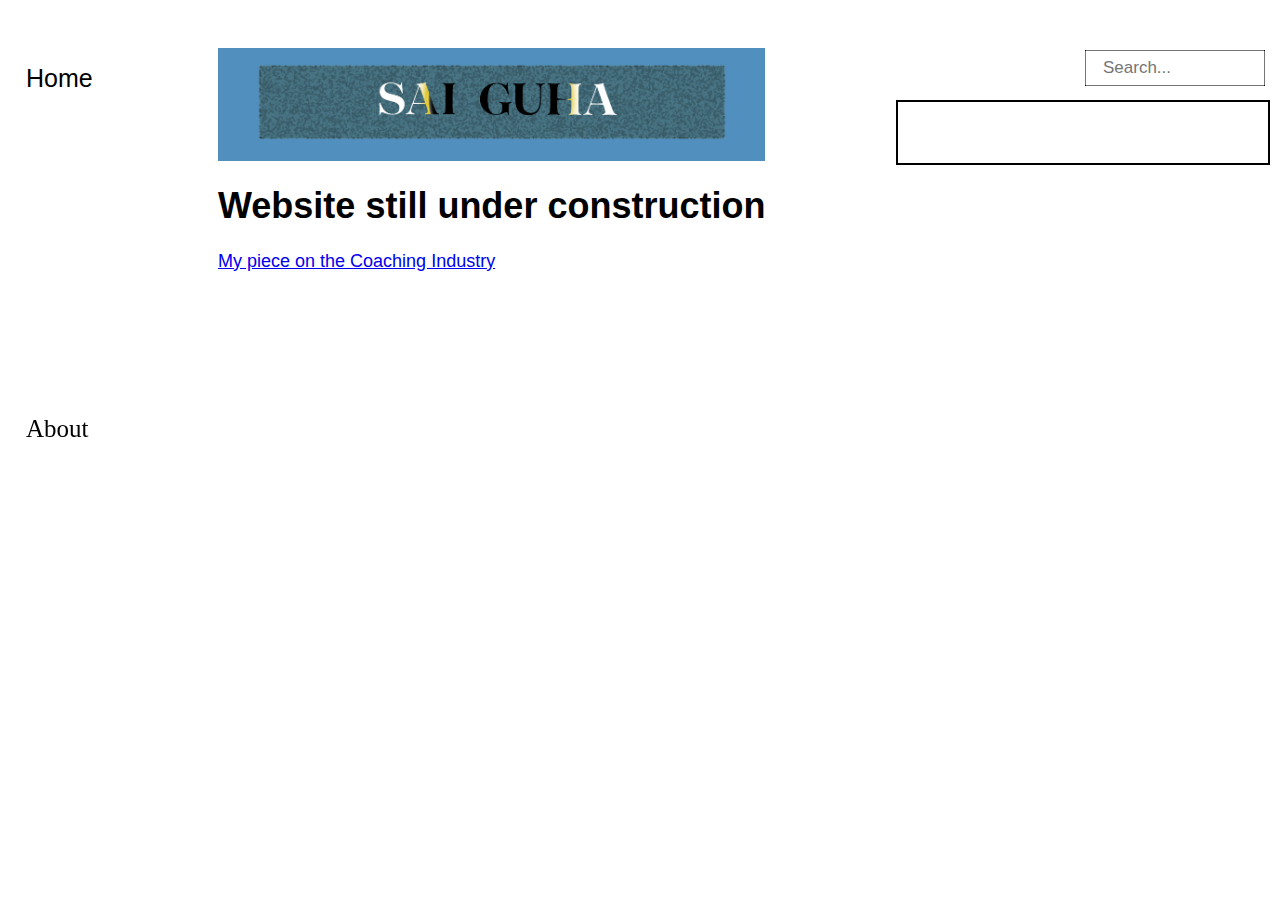
<file: index.html>
<!doctype html>
<html><head>
	
<meta charset="UTF-8">
	<meta name="viewport" content="width=device-width, initial-scale=1">
	
	<link rel="stylesheet" href="assets/css/styles.css">
	<script src="assets/javascript/script.js"></script>
	
<title>Sai Guha C</title>
	
</head>


<body>
	
	<div class="sidenav">
	  <a href="index.html" class="active">Home</a>
	  <a href="assets/html/opinion.html">Opinion</a>
	  <a href="#">More content Coming Soon</a>
	  <a>About<br> Sai Guha</a>
	</div>	
	
	<div class="about">
		<a><span style="color: black; font-family: 'alexa-std'">About</span><br>Sai Guha<br></a>		
	</div>
	
	<div id="mySidenav" class="sidenav1">
		  <a href="javascript:void(0)" class="closebtn" onclick="closeNav()">&times;</a>
		  <a href="index.html" class="active">Home</a>
		  <a href="assets/html/opinion.html">Opinion</a>
		  <a href="#">More Content Coming Soon</a>
		  <a href="#">About</a>
	</div>	<!-- Sidenav for phone-->

	<div class="search"><input type="text" placeholder="Search..."></div>
		
	<div class="twitter">
	<a class="twitter-timeline" data-width="350" data-height="700" data-link-color="#2B7BB9" href="https://twitter.com/guhacamole?ref_src=twsrc%5Etfw">Tweets by guhacamole</a> <script async src="https://platform.twitter.com/widgets.js" charset="utf-8"></script>
	</div>
	
	
	
	
	
	<div class="row1">
	
			<div class="column4a" style="background-color: white;">
			<div class="sidenavbtn1" id="snav">
			<span style="font-size:30px;cursor:pointer" onclick="openNav()">&#9776;</span>
			</div>
			 </div>
			
			<div class="column4b" style="background-color:hsla(205,56%,45%,0.85); max-width: 1100px; float: right;" id="head_mobile">
				<a style="align-content: center; "><center><img src="assets/images/saiguha_banner.png" width="300" max-width="500" alt=""></center> </a>
			 </div>	
			
	</div>

	<div class="main">
		<div style="align-content: center; background-color:hsla(205,56%,45%,0.85)" id="head"><center>
			<img src="assets/images/saiguha_banner.png" alt="" width="500" max-width=800px; </center></div>
<h1>Website still under construction</h1>
	<a href="assets/html/opinion_coaching.html">My piece on the Coaching Industry</a>
	

	
 
			
			
  
	
	
	
	
</body>
</html>
</file>
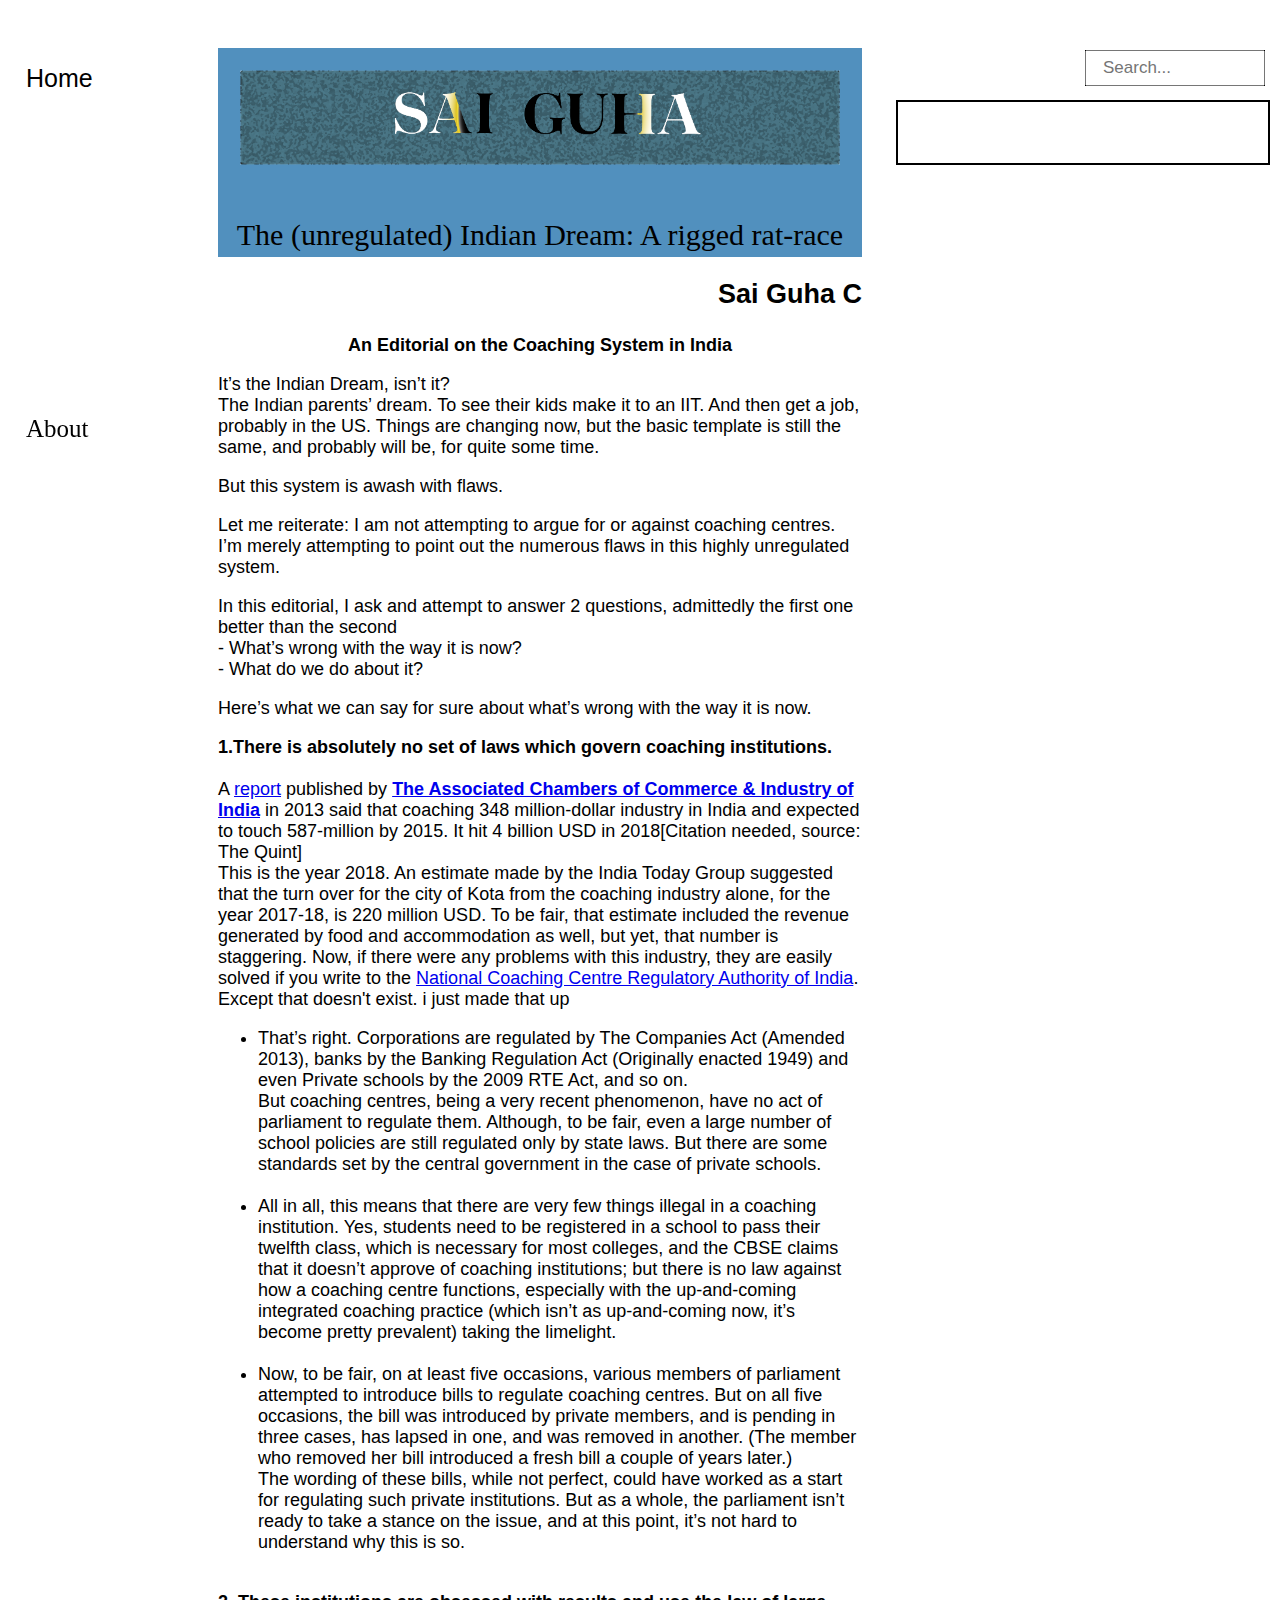
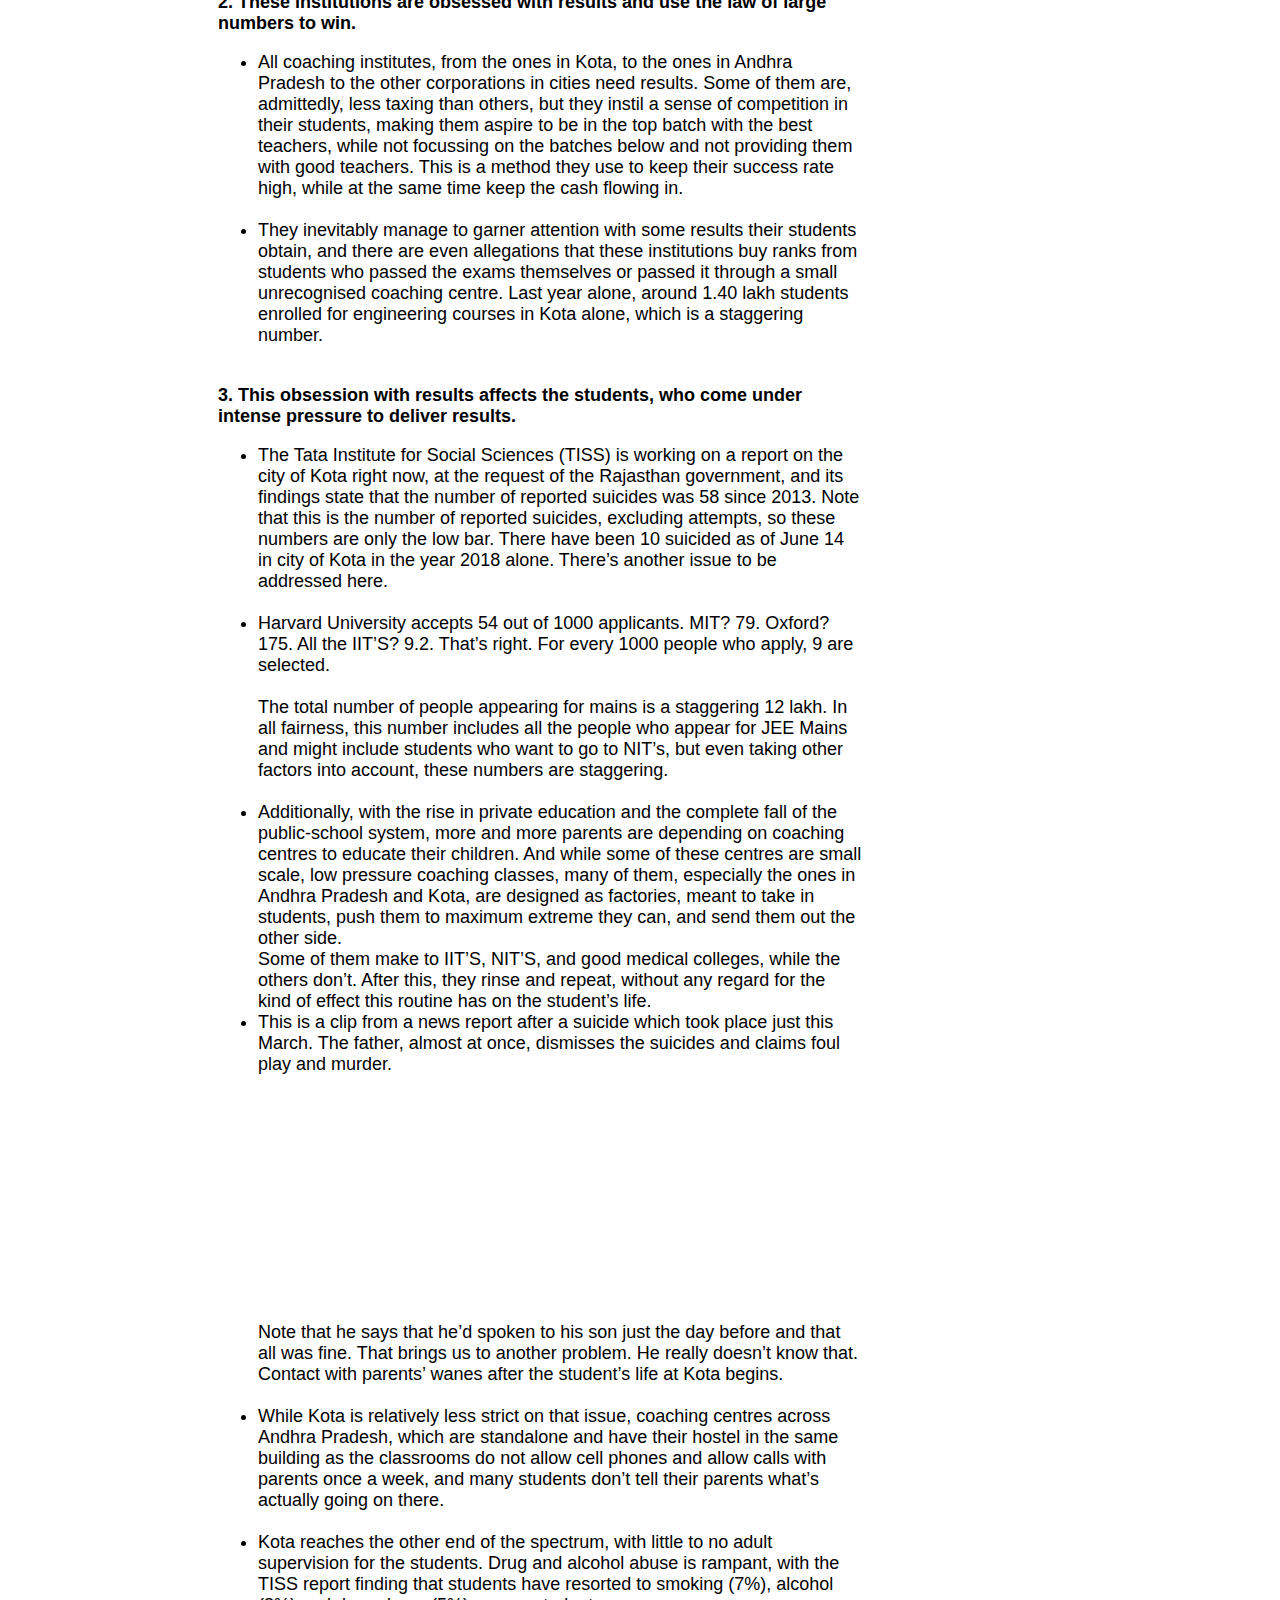
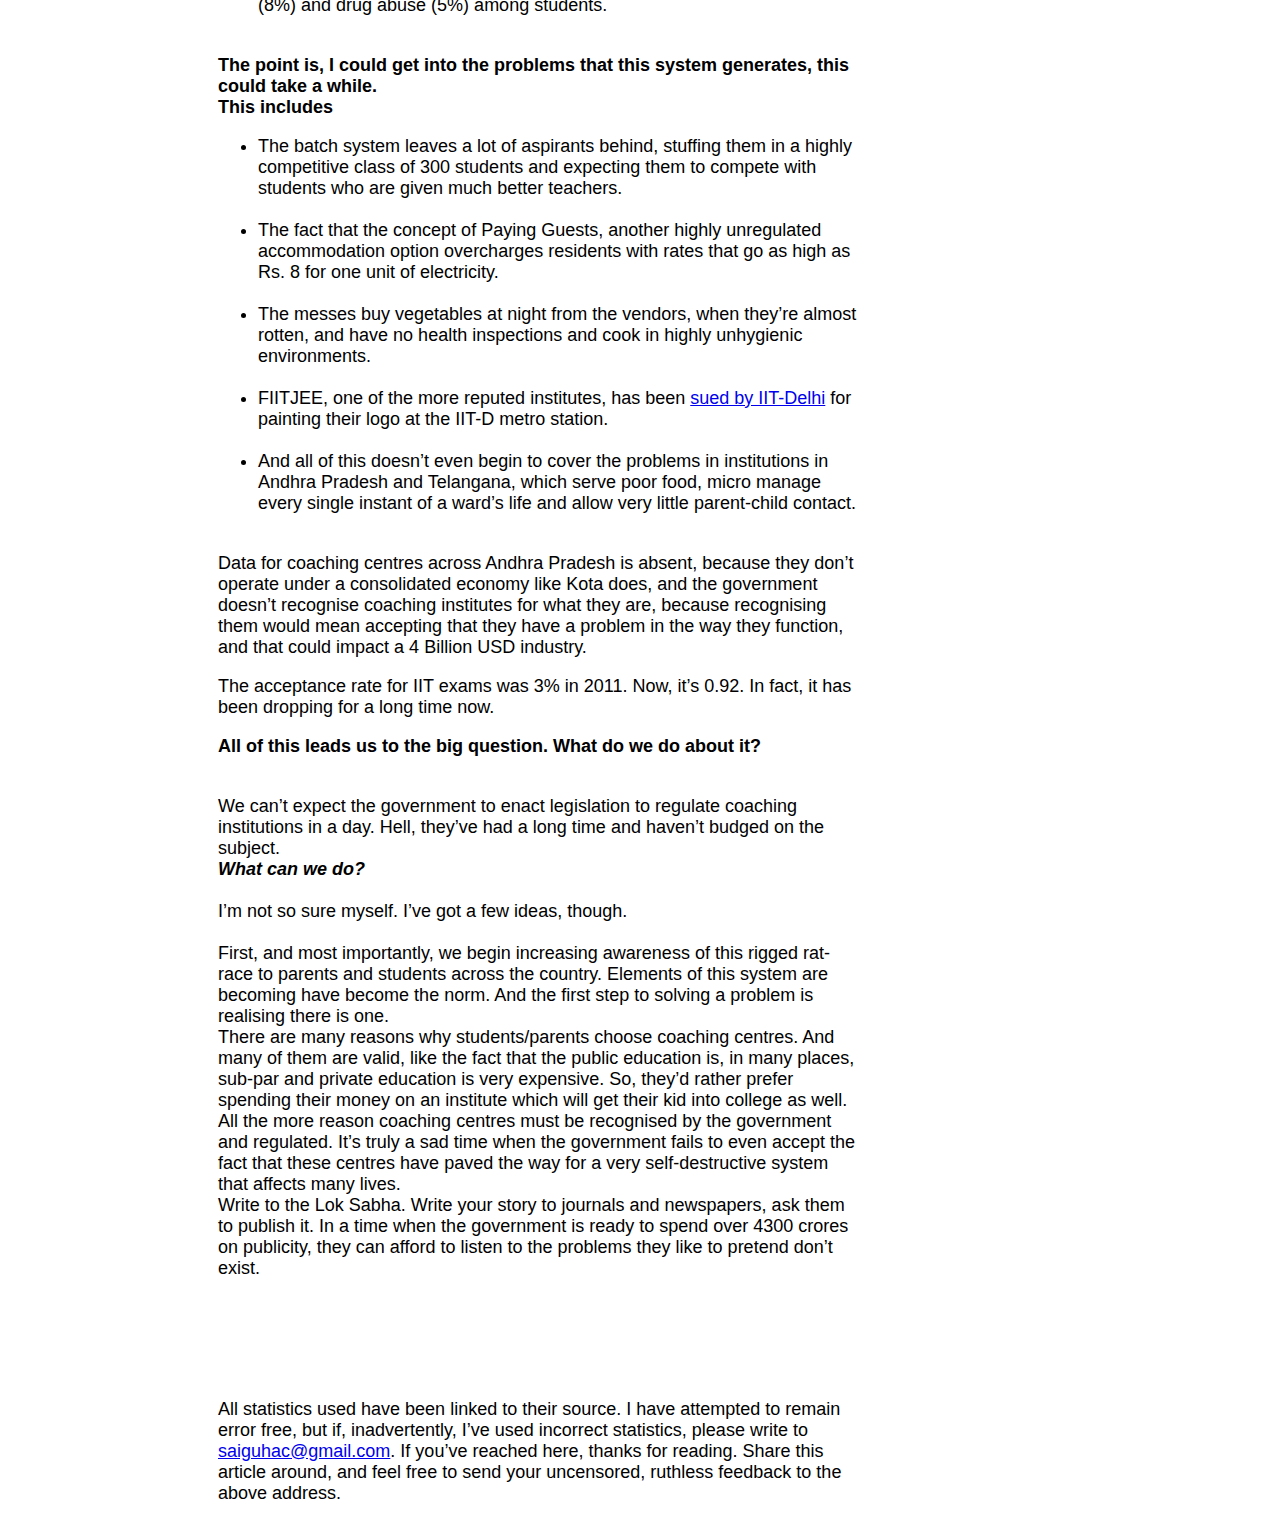
<file: assets/html/opinion_coaching.html>
<!doctype html>
<html><head>
	
<meta charset="UTF-8">
	<meta name="viewport" content="width=device-width, initial-scale=1">
	
	<link rel="stylesheet" href="../css/styles.css">
	<script src="../javascript/script.js"></script>
	
<title>Sai Guha C</title>
	
</head>


<body>
	
	<div class="sidenav">
	  <a href="../../index.html" class="active">Home</a>
	  <a href="assets/html/opinion.html">Opinion</a>
	  <a href="#">More content Coming Soon</a>
	  <a>About<br> Sai Guha</a>
	</div>	
	
	<div class="about">
		<a><span style="color: black; font-family: 'alexa-std'">About</span><br></a>		
	</div>
	
	<div id="mySidenav" class="sidenav1">
		  <a href="javascript:void(0)" class="closebtn" onclick="closeNav()">&times;</a>
		  <a href="index.html" class="active">Home</a>
		  <a href="assets/html/opinion.html">Opinion</a>
		  <a href="#">More Content Coming Soon</a>
		  <a href="#">About</a>
	</div>	<!-- Sidenav for phone-->

	<div class="search"><input type="text" placeholder="Search..."></div>
		
	<div class="twitter">
	<a class="twitter-timeline" data-width="350" data-height="700" data-link-color="#2B7BB9" href="https://twitter.com/guhacamole?ref_src=twsrc%5Etfw">Tweets by guhacamole</a> <script async src="https://platform.twitter.com/widgets.js" charset="utf-8"></script>
	</div>
	
	
	
	
	<div class="row1">
	
			<div class="column4a" style="background-color: white;">
			<div class="sidenavbtn1" id="snav">
			<span style="font-size:30px;cursor:pointer" onclick="openNav()">&#9776;</span>
			</div>
			 </div>
			
			<div class="column4b" style="background-color:hsla(205,56%,45%,0.85); max-width: 1100px; float: right;" id="head_mobile">
				<a style="align-content: center;"><center><img src="../images/saiguha_banner.png" width="300" max-width="500" alt=""></center> </a>
			 </div>	
			
	</div>

	<div class="main">
		
		<div style="align-content: center; font-family:'alexa-s'; font-size: 50px; background-color:hsla(205,56%,45%,0.85)" id="head">
			<center><img src="../images/saiguha_banner.png" alt="" max-width="800" width=100%><span style="font-size: 30px;">The (unregulated) Indian Dream: A rigged rat-race</span></center>
		</div>
  
 			
		 <h2 style="float: right;">Sai Guha C<br></h2>
		
		 <p style="font-weight: 200;"><br><br><center><strong>An Editorial on the Coaching System in India</strong></center></p>	
		
		

			<p>It’s the Indian Dream, isn’t it?
				<br>The Indian parents’ dream. To see their kids make it to an IIT. And then get a job, probably in the US. Things are changing now, but the basic template is still the same, and probably will be, for quite some time.<br>
			</p>
		
			<p>But this system is awash with flaws.<br></p>

			<p>Let me reiterate: I am not attempting to argue for or against coaching centres. I’m merely attempting to point out the numerous flaws in this highly unregulated system.</p>

			<p>In this editorial, I ask and attempt to answer 2 questions, admittedly the first one better than the second <br>
				-	What’s wrong with the way it is now? <br>
				-	What do we do about it?<br>
			</p>

Here’s what we can say for sure about what’s wrong with the way it is now.

<p><strong>1.There is absolutely no set of laws which govern coaching institutions.</strong><br><br>
	
	
			A <a href="http://assocham.org/newsdetail.php?id=4050 ">report</a> published by 
				<a href="http://assocham.org/index.php"><strong>The Associated Chambers of Commerce & Industry of India</strong></a>  in 2013 said that coaching 348 million-dollar industry in India and expected to touch 587-million by 2015. It hit 4 billion USD in 2018[Citation needed, source: The Quint]<br>This is the year 2018. An estimate made by the India Today Group  suggested that the turn over for the city of Kota from the coaching industry alone, for the year 2017-18, is 220 million USD. To be fair, that estimate included the revenue generated by food and accommodation as well, but yet, that number is staggering. Now, if there were any problems with this industry,  they are easily solved if you write to the <a href="#">National Coaching Centre Regulatory Authority of India</a>. Except that doesn't exist. i just made that up<br></p>
		
		<ul>
	
		<li>That’s right. Corporations are regulated by The Companies Act (Amended 2013), banks by the Banking Regulation Act (Originally enacted 1949) and even Private schools by the 2009 RTE Act, and so on.<br>
		But coaching centres, being a very recent phenomenon, have no act of parliament to regulate them. Although, to be fair, even a large number of school policies are still regulated only by state laws. But there are some standards set by the central government in the case of private schools.<br><br></li>
		<li>All in all, this means that there are very few things illegal in a coaching institution. 
		Yes, students need to be registered in a school to pass their twelfth class, which is necessary for most colleges, and the CBSE claims that it doesn’t approve of coaching institutions; but there is no law against how a coaching centre functions, especially with the up-and-coming integrated coaching practice (which isn’t as up-and-coming now, it’s become pretty prevalent) taking the limelight. <br><br></li>
		<li>Now, to be fair, on at least five occasions, various members of parliament attempted to introduce bills to regulate coaching centres. But on all five occasions, the bill was introduced by private members, and is pending in three cases, has lapsed in one, and was removed in another. (The member who removed her bill introduced a fresh bill a couple of years later.) <br>The wording of these bills, while not perfect, could have worked as a start for regulating such private institutions. But as a whole, the parliament isn’t ready to take a stance on the issue, and at this point, it’s not hard to understand why this is so. <br><br></li>
		
	
</ul>






	<strong>2. These institutions are obsessed with results and use the law of large numbers to win.<br></strong>
		<ul>
	<li>All coaching institutes, from the ones in Kota, to the ones in Andhra Pradesh to the other corporations in cities need results. Some of them are, admittedly, less taxing than others, but they instil a sense of competition in their students, making them aspire to be in the top batch with the best teachers, while not focussing on the batches below and not providing them with good teachers. This is a method they use to keep their success rate high, while at the same time keep the cash flowing in. <br><br></li>
	<li>They inevitably manage to garner attention with some results their students obtain, and there are even allegations that these institutions buy ranks from students who passed the exams themselves or passed it through a small unrecognised coaching centre. Last year alone, around 1.40 lakh students enrolled for engineering courses in Kota alone, which is a staggering number.<br><br></li>
</ul>


	<strong> 3.	This obsession with results affects the students, who come under intense pressure to deliver results.</strong>

	<ul>
		<li>The Tata Institute for Social Sciences (TISS) is working on a report on the city of Kota right now, at the request of the Rajasthan government, and its findings state that the number of reported suicides was 58 since 2013. Note that this is the number of reported suicides, excluding attempts, so these numbers are only the low bar. There have been 10 suicided as of June 14 in city of Kota in the year 2018 alone. There’s another issue to be addressed here. <br><br></li>
		<li>Harvard University accepts 54 out of 1000 applicants. MIT? 79. Oxford? 175. All the IIT’S? 9.2. That’s right. For every 1000 people who apply, 9 are selected. <br><br> The total number of people appearing for mains is a staggering 12 lakh. In all fairness, this number includes all the people who appear for JEE Mains and might include students who want to go to NIT’s, but even taking other factors into account, these numbers are staggering. <br><br></li>
		<li>Additionally, with the rise in private education and the complete fall of the public-school system, more and more parents are depending on coaching centres to educate their children. And while some of these centres are small scale, low pressure coaching classes, many of them, especially the ones in Andhra Pradesh and Kota, are designed as factories, meant to take in students, push them to maximum extreme they can, and send them out the other side. <br>Some of them make to IIT’S, NIT’S, and good medical colleges, while the others don’t. After this, they rinse and repeat, without any regard for the kind of effect this routine has on the student’s life. </li>
		<li>This is a clip from a news report after a suicide which took place just this March. The father, almost at once, dismisses the suicides and claims foul play and murder.<br><br><iframe width="400" height="200" src="https://www.youtube.com/embed/cTMrABKA4kY" frameborder="0" allow="autoplay; encrypted-media" allowfullscreen></iframe><br><br>Note that he says that he’d spoken to his son just the day before and that all was fine. That brings us to another problem. He really doesn’t know that. Contact with parents’ wanes after the student’s life at Kota begins.<br><br></li>
		<li>While Kota is relatively less strict on that issue, coaching centres across Andhra Pradesh, which are standalone and have their hostel in the same building as the classrooms do not allow cell phones and allow calls with parents once a week, and many students don’t tell their parents what’s actually going on there. <br><br></li>
		<li>Kota reaches the other end of the spectrum, with little to no adult supervision for the students. Drug and alcohol abuse is rampant, with the TISS report finding that students have resorted to smoking (7%), alcohol (8%) and drug abuse (5%) among students.<br><br></li>
	</ul>


	<strong>The point is, I could get into the problems that this system generates, this could take a while. <br>This includes</strong>
	<ul>
		<li>The batch system leaves a lot of aspirants behind, stuffing them in a highly competitive class of 300 students and expecting them to compete with students who are given much better teachers.<br><br></li>
		<li>The fact that the concept of Paying Guests, another highly unregulated accommodation option overcharges residents with rates that go as high as Rs. 8 for one unit of electricity.<br><br></li>
		<li>The messes buy vegetables at night from the vendors, when they’re almost rotten, and have no health inspections and cook in highly unhygienic environments.<br><br></li>
		<li>FIITJEE, one of the more reputed institutes, has been <a href="https://timesofindia.indiatimes.com/city/delhi/iit-moves-hc-on-metro-stn-naming/articleshow/64336452.cms">sued by IIT-Delhi</a> for painting their logo at the IIT-D metro station.<br><br></li>
		
		<li>And all of this doesn’t even begin to cover the problems in institutions in Andhra Pradesh and Telangana, which serve poor food, micro manage every single instant of a ward’s life and allow very little parent-child contact.<br><br></li>
	</ul>




<p>Data for coaching centres across Andhra Pradesh is absent, because they don’t operate under a consolidated economy like Kota does, and the government doesn’t recognise coaching institutes for what they are, because recognising them would mean accepting that they have a problem in the way they function, and that could impact a 4 Billion USD industry.</p>
<p>The acceptance rate for IIT exams was 3% in 2011. Now, it’s 0.92. In fact, it has been dropping for a long time now.</p> 


<strong>All of this leads us to the big question. What do we do about it?</strong>
	<br><br>

<p>We can’t expect the government to enact legislation to regulate coaching institutions in a day. Hell, they’ve had a long time and haven’t budged on the subject. <br>
<em><strong>What can we do? </strong></em><br><br>
I’m not so sure myself. I’ve got a few ideas, though.
	<br><br>

First, and most importantly, we begin increasing awareness of this rigged rat-race to parents and students across the country. Elements of this system are becoming have become the norm. And the first step to solving a problem is realising there is one. 
	<br>

There are many reasons why students/parents choose coaching centres. And many of them are valid, like the fact that the public education is, in many places, sub-par and private education is very expensive. So, they’d rather prefer spending their money on an institute which will get their kid into college as well. 
<br>
All the more reason coaching centres must be recognised by the government and regulated. It’s truly a sad time when the government fails to even accept the fact that these centres have paved the way for a very self-destructive system that affects many lives. 
<br>
Write to the Lok Sabha. Write your story to journals and newspapers, ask them to publish it. In a time when the government is ready to spend over 4300 crores on publicity, they can afford to listen to the problems they like to pretend don’t exist.
	</p>
	<br><br><br><br>
<p>All statistics used have been linked to their source. I have attempted to remain error free, but if, inadvertently, I’ve used incorrect statistics, please write to <a href="mailto:saiguhac@gmail.com">saiguhac@gmail.com</a>. If you’ve reached here, thanks for reading. Share this article around, and feel free to send your uncensored, ruthless feedback to the above address.</p>





 

</div>    	
	

	
 
  
	
	
	
	
</body>
</html>
</file>
<file: assets/css/styles.css>
@charset "UTF-8";
/* CSS Document */



#head{

}
body {
    font-family: "Lato", sans-serif;
}

.main {
    margin-left: 200px; /* Same width as the sidebar + left position in px */
	margin-right: 400px;
    font-size: 18px; /* Increased text to enable scrolling */
    padding: 0px 10px;
	z-index: 1;
	display: inline-block;


}

/* Responsive Sidenav */

.sidenav {
    width: 180px;
    position: fixed;
    z-index: 1;
    top: 50px;
    left: 10px;
    background: white;
    overflow-x: hidden;
    padding: 8px 0;
}

.sidenav a {
    padding: 6px 8px 6px 16px;
    text-decoration: none;
    font-size: 25px;
    color: white;
    display: block;
}

a.active {
    padding: 6px 8px 6px 16px;
    text-decoration: none;
    font-size: 25px;
    color: black;
    display: block;
}

.sidenav a:hover {

    color: blue;
	cursor: pointer;
}

/* End of Responsive Side Nav */



/* About Me */

.about {
    width: 180px;
    position: fixed;
    z-index: 1;
    top: 400px;
    left: 10px;
    background: #grey;
    overflow-x: hidden;
    padding: 8px 0;
}

.about a{
	padding: 6px 8px 6px 16px;
    text-decoration: none;
    font-size: 25px;
    color: white;
    display: block;
}

/* End of about me*/


/* Search Bar */

.search {

    width: 180px;
    position: fixed;

    z-index: 1;
    top: 50px;
    right: 15px;

    overflow: hidden;

    padding: 3 px;
	background: black;


}

.search input[type=text]{
	width: 100%;
	padding: 6px 8px 6px 16px;
    text-decoration: none;
    font-size: 17px;
    color: black;
    display: block;

	 box-sizing: border-box;
}

/* End of Search Bar */


/*Twitter Feed */

.twitter {
	width: 350px;
    position: fixed;
    z-index: 1;
    top: 100px;
    right: 10px;
    background: none;
    overflow-x: hidden;
    padding: 10px;
	border-color: #000000;
	border-width: 2px;
	border-style: solid;
	float: right;

}

.twitter a{
	padding: 6px 8px 6px 16px;
    text-decoration: none;
    font-size: 25px;
    color: white;
    display: block;
}




/*End of Twitter Feed*/

/*Responsive for mobile modifications */




@media screen and (min-width: 600px){



.sidenav1, .sidenav1 a, .sidenavbtn1{
		display: none;
	}

	#head_mobile {
		display: none;
	}



}



@media screen and (max-width: 1200px) and (min-width: 600px){

.sidenav1, .sidenav1 a, .sidenavbtn1, .twitter, .twitter a, .search, .search a{
		display: none;
	}

	.sidenav {
		width: 160 px;
	}
	.main {
    margin-left: 180px;
	margin-right: 10px;	/* Same width as the sidebar + left position in px */
    font-size: 16px; /* Increased text to enable scrolling */
    padding: 0px 10px;


}




}

@media screen and (max-width: 600px){

.sidenav, .sidenav a, .sidenavbtn, .twitter, .twitter a, .about, .about a, .search{
		display: none;
	}

	.main {
    margin: 0px; /* Same width as the sidebar + left position in px */
    font-size: 20px; /* Increased text to enable scrolling */
    padding: 0px 10px;

}

.sidenav1 {
    height: 100%;
    width: 0;
    position: fixed;
    z-index: 1;
    top: 0;
    left: 0;
    background-color: grey;
    overflow-x: hidden;
    transition: 0.2s;
    padding-top: 15px;
}

.sidenav1 a {
    padding: 8px 8px 8px 32px;
    text-decoration: none;
    font-size: 18px;
    color: white;
    display: block;
    transition: 0.3s;
}


	a.active{
		color: black;
	}
.sidenav1 a:hover {
    color: black;
	transition: 0.05s;

}

.sidenav1 .closebtn {
    position: absolute;
    top: 0;
    right: 25px;
    font-size: 36px;
    margin-left: 50px;
}

#snav {
    transition: margin-left .5s;
    padding-left: 5px;
	padding-top: 35px;
	z-index: 5;
}

	.sidenavbtn1{
		position: absolute;
	}

	#head {
		display: none;
	}

	.main {
		font-size: 12;
		max-width: 100%;

	}
}



/*Main Content Begins */






.column1a {
    float: left;
    width: 40%;
    padding: 20px;
}

.column1b {
    float: left;
    width: 60%;
    padding: 20px;
}

.column2 {
    float: left;
    width: 25%;

	height: 300px;
}

.column3 {
    float: left;
    width: 50%;
    padding: 20px;
}

.column4a{
	float: left;
    width: 10%;
    padding: 20px;
}

.column4b{
	float: left;
    width: 90%;
    padding: 20px;
}

.content{

    display: table;
    clear: both;
	width: inherit;
	birder: thick;
}

/* Clear floats after the columns */
.row:after, .row1:after  {
    content: "";
    display: table;
    clear: both;
}

@media screen and (max-width: 992px) {
    .column1a, .column1b {
        width: 100%;
    }

}

@media screen and (max-width: 600px) {
    .column2 {
        width: 100%;
    }


}
</file>
